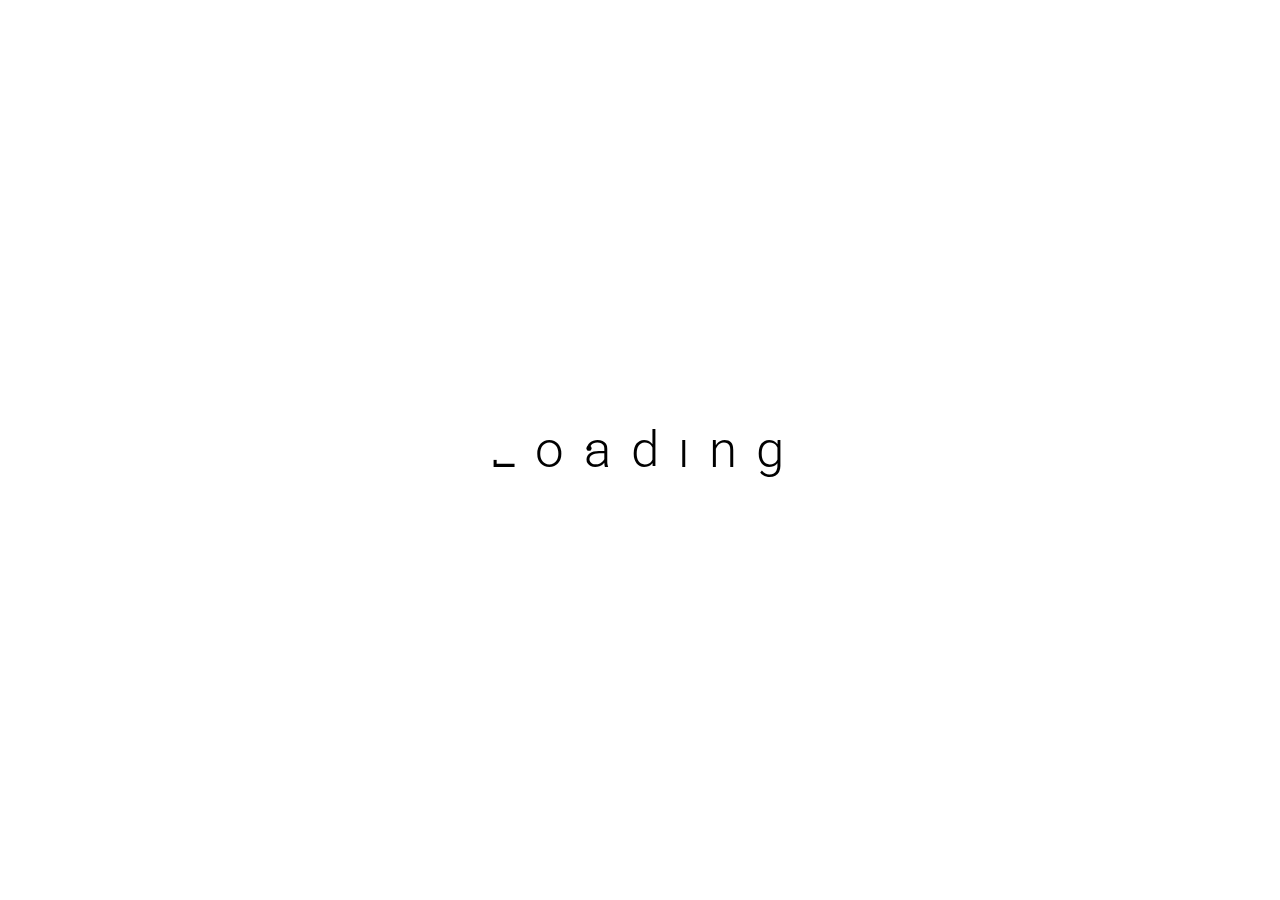
<file: busca/cr.html>
<html>
    <head>
        <meta charset="utf-8">
        <link rel="stylesheet" href="css/style.css">
        <link rel="stylesheet" href="css/loading.css">
        <title>Cursos</title>
    </head>
    <body>
        <div class="sessao" id="sessao-01"></div>
        <div id="container">
            <div class="divider" aria-hidden="true"></div>
            <p class="loading-text" aria-label="Loading">
              <span class="letter" aria-hidden="true">L</span>
              <span class="letter" aria-hidden="true">o</span>
              <span class="letter" aria-hidden="true">a</span>
              <span class="letter" aria-hidden="true">d</span>
              <span class="letter" aria-hidden="true">i</span>
              <span class="letter" aria-hidden="true">n</span>
              <span class="letter" aria-hidden="true">g</span>
            </p>
        </div>  
    </body>
</html>
</file>
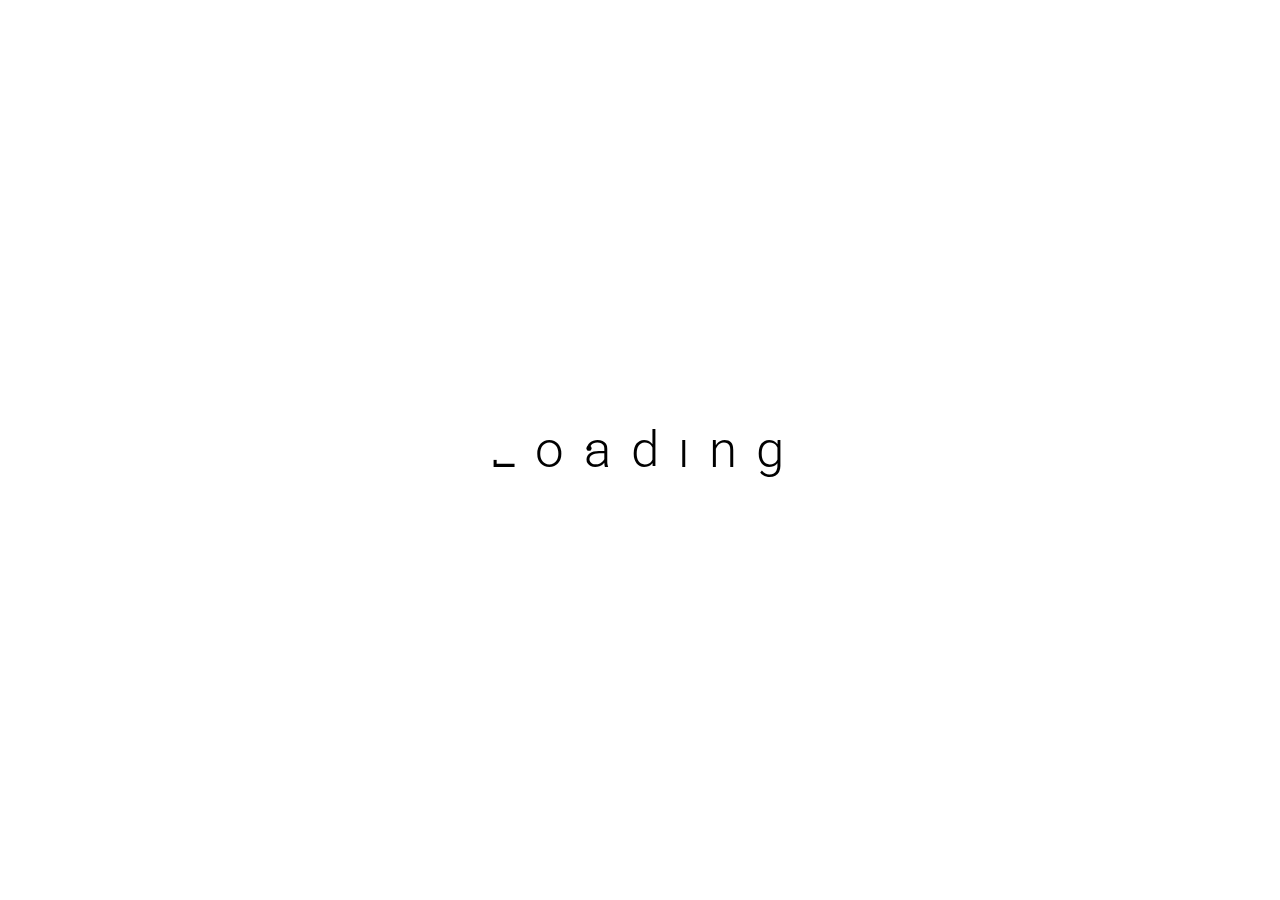
<file: busca/ct.html>
<html>
    <head>
        <meta charset="utf-8">
        <link rel="stylesheet" href="css/style.css">        
        <link rel="stylesheet" href="css/loading.css">
        <title>Consultoria</title>
    </head>
    <body>
        <div class="sessao" id="sessao-01"></div>
        <div id="container">
            <div class="divider" aria-hidden="true"></div>
            <p class="loading-text" aria-label="Loading">
              <span class="letter" aria-hidden="true">L</span>
              <span class="letter" aria-hidden="true">o</span>
              <span class="letter" aria-hidden="true">a</span>
              <span class="letter" aria-hidden="true">d</span>
              <span class="letter" aria-hidden="true">i</span>
              <span class="letter" aria-hidden="true">n</span>
              <span class="letter" aria-hidden="true">g</span>
            </p>
        </div>        
    </body>
</html>
</file>
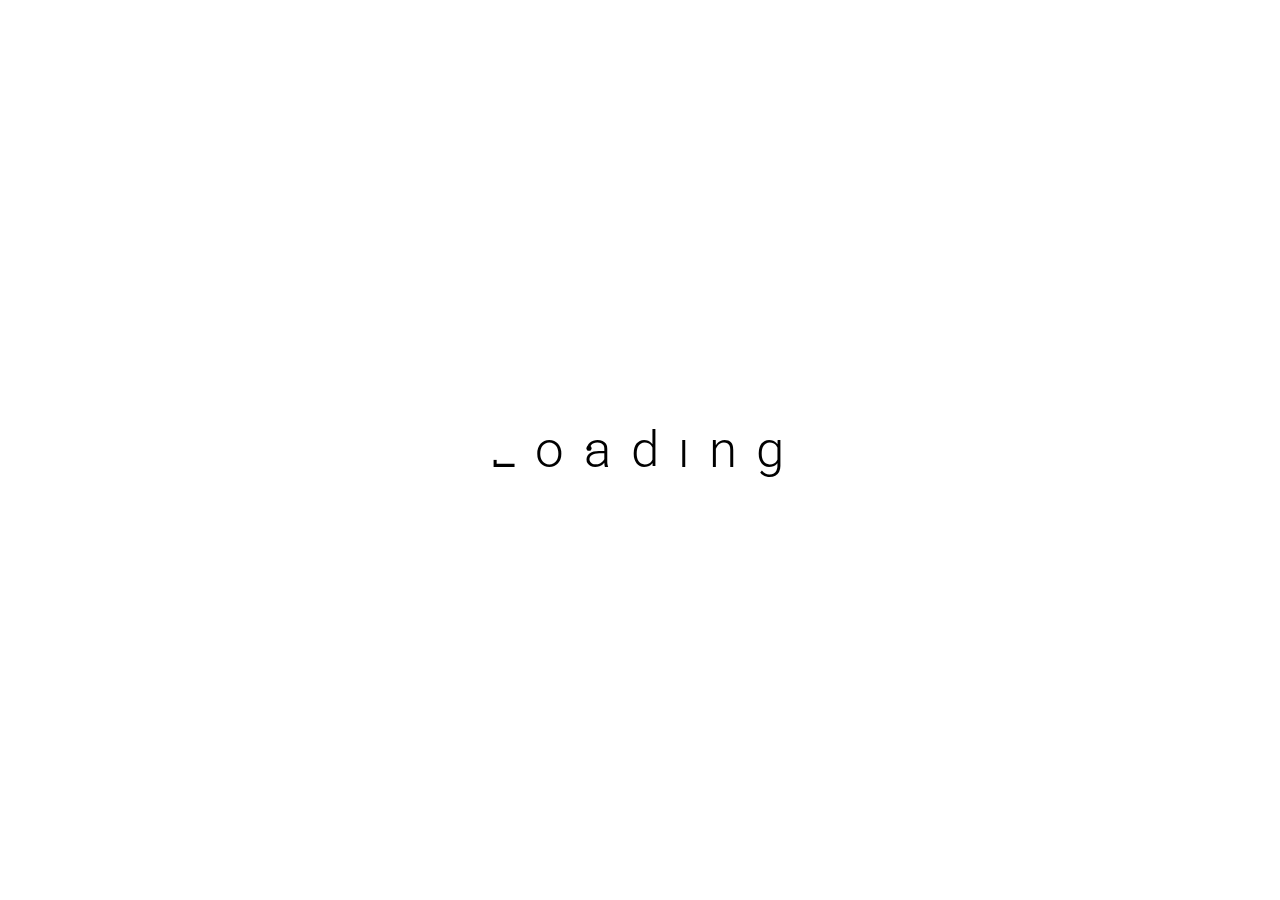
<file: busca/pa.html>
<html>
    <head>
        <meta charset="utf-8">
        <link rel="stylesheet" href="css/style.css">
        <link rel="stylesheet" href="css/loading.css">
        <title>Projeto Arquitetônico</title>
    </head>
    <body>
        <div class="sessao" id="sessao-01"></div>
        <div id="container">
            <div class="divider" aria-hidden="true"></div>
            <p class="loading-text" aria-label="Loading">
              <span class="letter" aria-hidden="true">L</span>
              <span class="letter" aria-hidden="true">o</span>
              <span class="letter" aria-hidden="true">a</span>
              <span class="letter" aria-hidden="true">d</span>
              <span class="letter" aria-hidden="true">i</span>
              <span class="letter" aria-hidden="true">n</span>
              <span class="letter" aria-hidden="true">g</span>
            </p>
        </div>  
    </body>
</html>
</file>
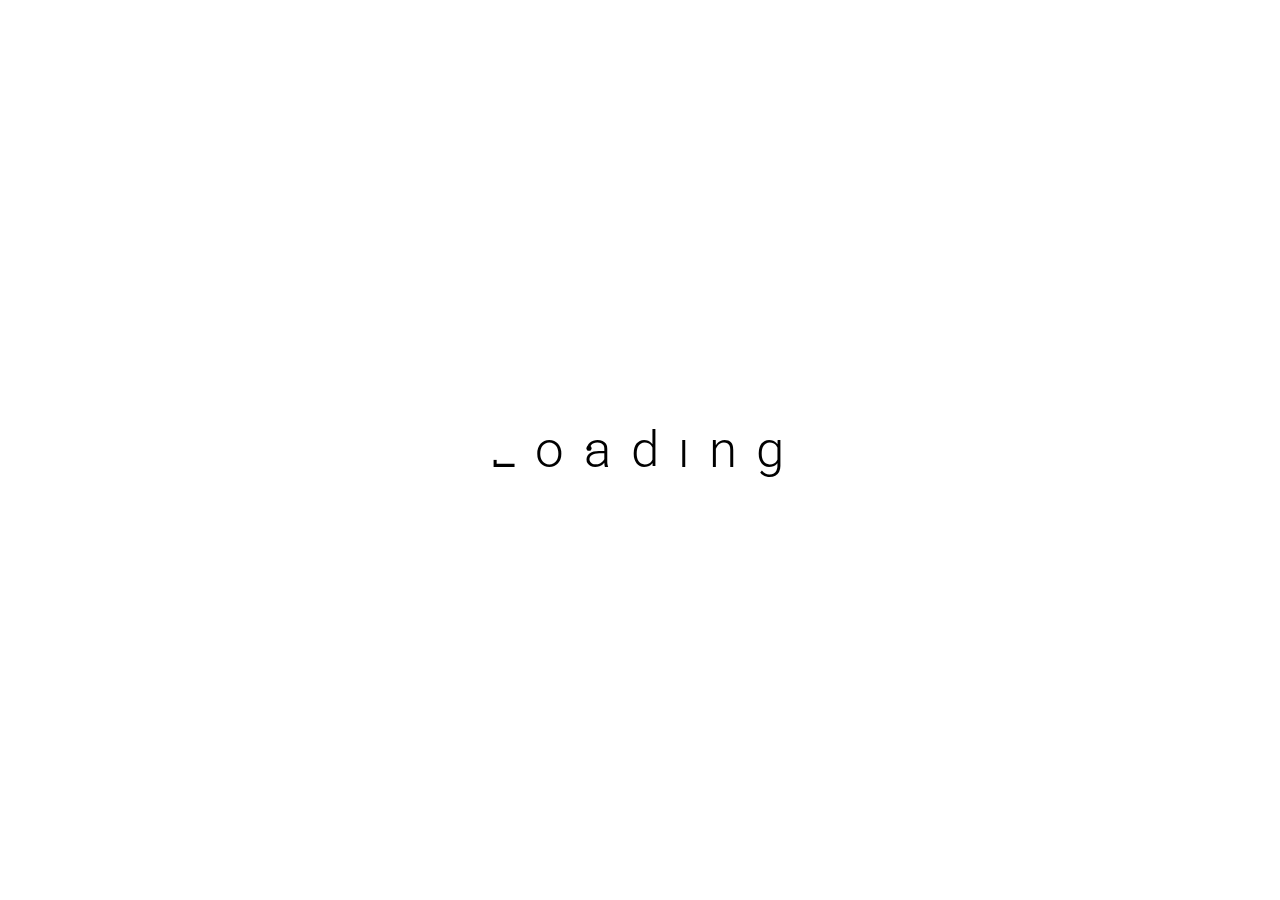
<file: busca/pi.html>
<html>
    <head>
        <meta charset="utf-8">
        <link rel="stylesheet" href="css/style.css">
        <link rel="stylesheet" href="css/loading.css">
        <title>Projeto de Interiores</title>
    </head>
    <body>
        <div class="sessao" id="sessao-01"></div>
        <div id="container">
            <div class="divider" aria-hidden="true"></div>
            <p class="loading-text" aria-label="Loading">
              <span class="letter" aria-hidden="true">L</span>
              <span class="letter" aria-hidden="true">o</span>
              <span class="letter" aria-hidden="true">a</span>
              <span class="letter" aria-hidden="true">d</span>
              <span class="letter" aria-hidden="true">i</span>
              <span class="letter" aria-hidden="true">n</span>
              <span class="letter" aria-hidden="true">g</span>
            </p>
        </div>       
    </body>
</html>
</file>
<file: busca/css/style.css>
@media only screen and (min-device-width: 200px) {
    body{
        background-image: url(/img/mobile/9.png);
    }
}

@media (min-device-width:600px)  {
    body{
        background-image: url(/img/desktop/9.png);
    }
}
</file>
<file: busca/css/loading.css>
@import url("https://fonts.googleapis.com/css?family=Roboto:100,300,400&display=swap");
* {
  box-sizing: border-box;
}
*::before, *::after {
  box-sizing: border-box;
}

body {
  font-family: 'Roboto', sans-serif;
  font-size: 1rem;
  line-height: 1.5;
  display: -webkit-box;
  display: flex;
  -webkit-box-align: center;
          align-items: center;
  -webkit-box-pack: center;
          justify-content: center;
  margin: 0;
  min-height: 100vh;
  background: #fff;
  overflow: hidden;
}

#container {
  position: relative;
  -webkit-transform: scale(0.725);
          transform: scale(0.725);
}

.divider {
  position: absolute;
  z-index: 2;
  top: 65px;
  left: 200px;
  width: 50px;
  height: 15px;
  background: #fff;
}

.loading-text {
  position: relative;
  font-size: 3.75rem;
  font-weight: 300;
  margin: 0;
  white-space: nowrap;
}
.loading-text::before {
  position: absolute;
  content: "";
  z-index: 1;
  top: 40px;
  left: 115px;
  width: 6px;
  height: 6px;
  background: #000;
  border-radius: 50%;
  -webkit-animation: dotMove 1800ms cubic-bezier(0.25, 0.25, 0.75, 0.75) infinite;
          animation: dotMove 1800ms cubic-bezier(0.25, 0.25, 0.75, 0.75) infinite;
}
.loading-text .letter {
  display: inline-block;
  position: relative;
  color: #000;
  letter-spacing: 8px;
}
.loading-text .letter:nth-child(1) {
  -webkit-transform-origin: 100% 70%;
          transform-origin: 100% 70%;
  -webkit-transform: scale(1, 1.275);
          transform: scale(1, 1.275);
}
.loading-text .letter:nth-child(1)::before {
  position: absolute;
  content: "";
  top: 22px;
  left: 0;
  width: 14px;
  height: 36px;
  background: #fff;
  -webkit-transform-origin: 100% 0;
          transform-origin: 100% 0;
  -webkit-animation: lineStretch 1800ms cubic-bezier(0.25, 0.25, 0.75, 0.75) infinite;
          animation: lineStretch 1800ms cubic-bezier(0.25, 0.25, 0.75, 0.75) infinite;
}
.loading-text .letter:nth-child(5) {
  -webkit-transform-origin: 100% 70%;
          transform-origin: 100% 70%;
  -webkit-animation: letterStretch 1800ms cubic-bezier(0.25, 0.23, 0.73, 0.75) infinite;
          animation: letterStretch 1800ms cubic-bezier(0.25, 0.23, 0.73, 0.75) infinite;
}
.loading-text .letter:nth-child(5)::before {
  position: absolute;
  content: "";
  top: 15px;
  left: 2px;
  width: 9px;
  height: 15px;
  background: #fff;
}

@-webkit-keyframes dotMove {
  0%, 100% {
    -webkit-transform: rotate(180deg) translate(-110px, -10px) rotate(-180deg);
            transform: rotate(180deg) translate(-110px, -10px) rotate(-180deg);
  }
  50% {
    -webkit-transform: rotate(0deg) translate(-111px, 10px) rotate(0deg);
            transform: rotate(0deg) translate(-111px, 10px) rotate(0deg);
  }
}

@keyframes dotMove {
  0%, 100% {
    -webkit-transform: rotate(180deg) translate(-110px, -10px) rotate(-180deg);
            transform: rotate(180deg) translate(-110px, -10px) rotate(-180deg);
  }
  50% {
    -webkit-transform: rotate(0deg) translate(-111px, 10px) rotate(0deg);
            transform: rotate(0deg) translate(-111px, 10px) rotate(0deg);
  }
}
@-webkit-keyframes letterStretch {
  0%, 100% {
    -webkit-transform: scale(1, 0.35);
            transform: scale(1, 0.35);
    -webkit-transform-origin: 100% 75%;
            transform-origin: 100% 75%;
  }
  8%, 28% {
    -webkit-transform: scale(1, 2.125);
            transform: scale(1, 2.125);
    -webkit-transform-origin: 100% 67%;
            transform-origin: 100% 67%;
  }
  37% {
    -webkit-transform: scale(1, 0.875);
            transform: scale(1, 0.875);
    -webkit-transform-origin: 100% 75%;
            transform-origin: 100% 75%;
  }
  46% {
    -webkit-transform: scale(1, 1.03);
            transform: scale(1, 1.03);
    -webkit-transform-origin: 100% 75%;
            transform-origin: 100% 75%;
  }
  50%, 97% {
    -webkit-transform: scale(1);
            transform: scale(1);
    -webkit-transform-origin: 100% 75%;
            transform-origin: 100% 75%;
  }
}
@keyframes letterStretch {
  0%, 100% {
    -webkit-transform: scale(1, 0.35);
            transform: scale(1, 0.35);
    -webkit-transform-origin: 100% 75%;
            transform-origin: 100% 75%;
  }
  8%, 28% {
    -webkit-transform: scale(1, 2.125);
            transform: scale(1, 2.125);
    -webkit-transform-origin: 100% 67%;
            transform-origin: 100% 67%;
  }
  37% {
    -webkit-transform: scale(1, 0.875);
            transform: scale(1, 0.875);
    -webkit-transform-origin: 100% 75%;
            transform-origin: 100% 75%;
  }
  46% {
    -webkit-transform: scale(1, 1.03);
            transform: scale(1, 1.03);
    -webkit-transform-origin: 100% 75%;
            transform-origin: 100% 75%;
  }
  50%, 97% {
    -webkit-transform: scale(1);
            transform: scale(1);
    -webkit-transform-origin: 100% 75%;
            transform-origin: 100% 75%;
  }
}
@-webkit-keyframes lineStretch {
  0%, 45%, 70%, 100% {
    -webkit-transform: scaleY(0.125);
            transform: scaleY(0.125);
  }
  49% {
    -webkit-transform: scaleY(0.75);
            transform: scaleY(0.75);
  }
  50% {
    -webkit-transform: scaleY(0.875);
            transform: scaleY(0.875);
  }
  53% {
    -webkit-transform: scaleY(0.5);
            transform: scaleY(0.5);
  }
  60% {
    -webkit-transform: scaleY(0);
            transform: scaleY(0);
  }
  68% {
    -webkit-transform: scaleY(0.18);
            transform: scaleY(0.18);
  }
}
@keyframes lineStretch {
  0%, 45%, 70%, 100% {
    -webkit-transform: scaleY(0.125);
            transform: scaleY(0.125);
  }
  49% {
    -webkit-transform: scaleY(0.75);
            transform: scaleY(0.75);
  }
  50% {
    -webkit-transform: scaleY(0.875);
            transform: scaleY(0.875);
  }
  53% {
    -webkit-transform: scaleY(0.5);
            transform: scaleY(0.5);
  }
  60% {
    -webkit-transform: scaleY(0);
            transform: scaleY(0);
  }
  68% {
    -webkit-transform: scaleY(0.18);
            transform: scaleY(0.18);
  }
}
@media (min-width: 48rem) {
  #container {
    -webkit-transform: scale(0.725rem);
            transform: scale(0.725rem);
  }
}
@media (min-width: 62rem) {
  #container {
    -webkit-transform: scale(0.85);
            transform: scale(0.85);
  }
}
</file>
